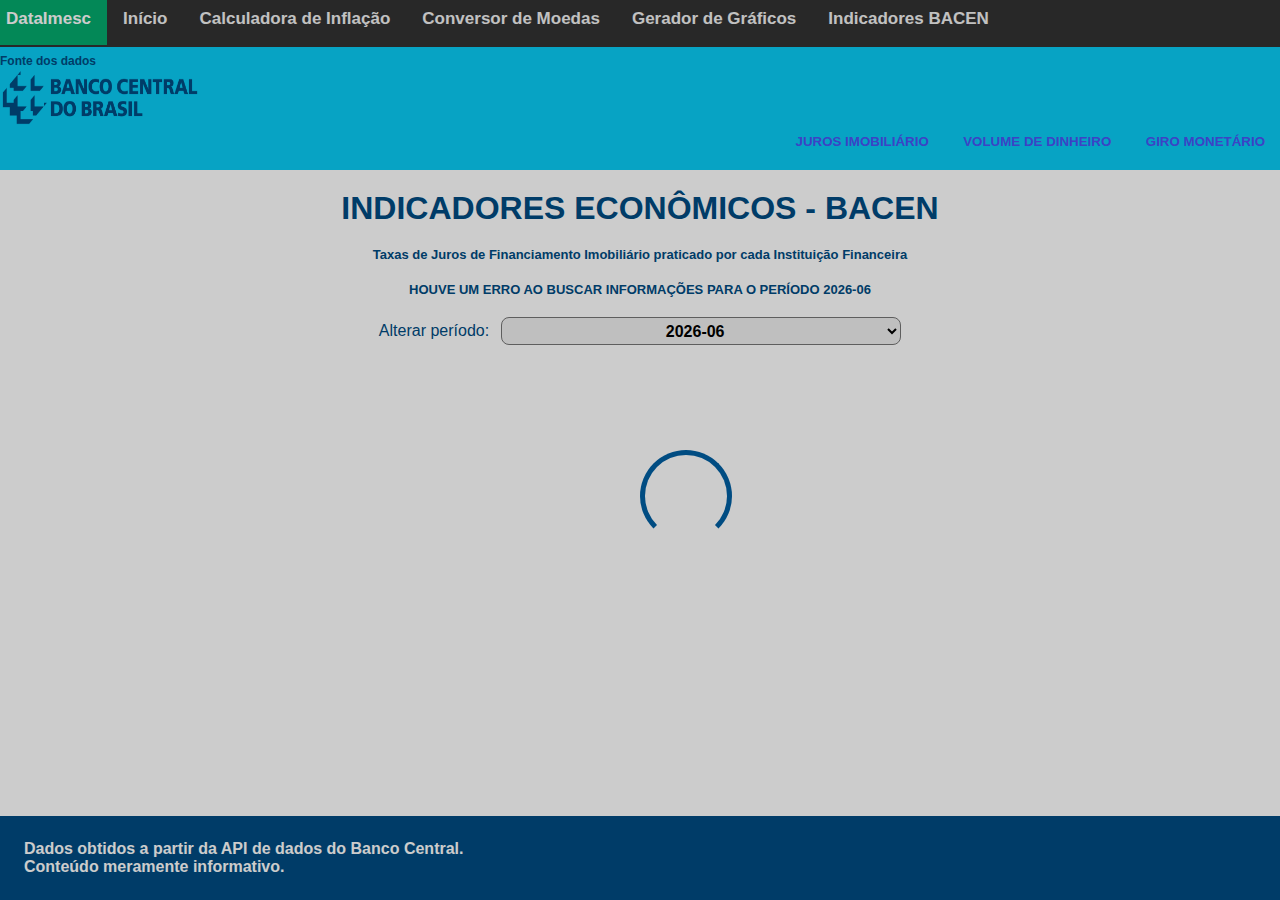
<file: index.html>
<!DOCTYPE html>
<html>
  <head>
    <link rel="stylesheet" href="./styles.css" />
    <title>Taxas de Juros</title>
  </head>
  <body>
    <header>
      <div>
        <div class="topnav" style="position:relative;top:-7px;left:-10px;width:103%;height:54px;">
          <a class="active" href="https://dataimesc.imesc.ma.gov.br/">DataImesc</a>
          <a href="https://dataimesc.github.io/inicio/">Início</a>
          <a href="https://dataimesc.github.io/calculadora/">Calculadora de Inflação</a>
          <a href="https://dataimesc.github.io/conversor_de_moedas/">Conversor de Moedas</a>
          <a href="https://dataimesc.github.io/gerador-de-graficos/">Gerador de Gráficos</a>
          <a href="https://dataimesc.github.io/bacenInterestRate-main/">Indicadores BACEN</a>
        </div>
        <h4 class="info">Fonte dos dados</h4>

        <img class="logo" src=".\assets\banco_central.png"/>
        <div id="navigation">   
        <a href="index.html">JUROS IMOBILIÁRIO</a>
        <a href="moedas.html">VOLUME DE DINHEIRO</a>
        <a href="giro.html">GIRO MONETÁRIO</a>
      </div>

      </div>
    </header>
    <main class="content">
      <h1>INDICADORES ECONÔMICOS - BACEN </h1>
      <h2>Taxas de Juros de Financiamento Imobiliário praticado por cada Instituição Financeira</h2>
      <h2 id="indicador"></h2>

      <div class="select">
        <label for="dddd-mm">Alterar período: </label>
        <select
          class="dropdown-menu"
          id="dddd-mm"
          onchange="atualizaJurosImob()"
        ></select>
      </div>
      
      <table id="tabela"></table>

      <div class="div-loader" id="div-loader" style="display: none">
        <span class="loader" id="loader"></span>
      </div>
    </main>
  
  </body>
  <footer>
    <h4>Dados obtidos a partir da API de dados do Banco Central.</h4>
    <h4>Conteúdo meramente informativo.</h4>
  </footer>
</html>
<script src="./scripts.js"></script>
<script>
  hasAlreadyMonth_Juros=false
  atualizaJurosImob()
  </script>
</file>
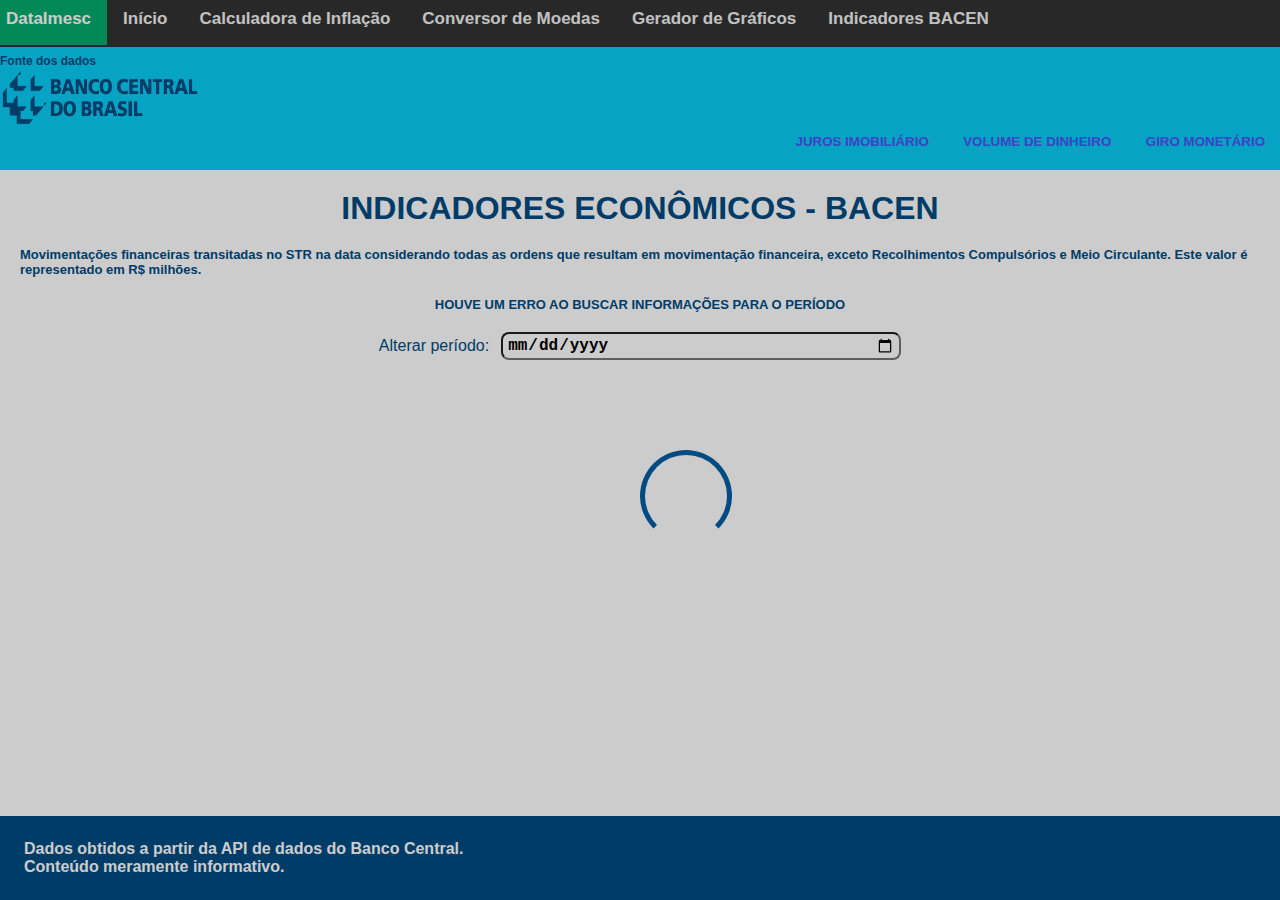
<file: giro.html>
<!DOCTYPE html>
<html>
  <head>
    <link rel="stylesheet" href="./styles.css" />
    <title>Taxas de Juros</title>
  </head>
  <body>
    <header>
      <div>
        <div class="topnav" style="position:relative;top:-7px;left:-10px;width:103%;height:54px;">
          <a class="active" href="https://dataimesc.imesc.ma.gov.br/">DataImesc</a>
          <a href="https://dataimesc.github.io/inicio/">Início</a>
          <a href="https://dataimesc.github.io/calculadora/">Calculadora de Inflação</a>
          <a href="https://dataimesc.github.io/conversor_de_moedas/">Conversor de Moedas</a>
          <a href="https://dataimesc.github.io/gerador-de-graficos/">Gerador de Gráficos</a>
          <a href="https://dataimesc.github.io/bacenInterestRate-main/">Indicadores BACEN</a>
        </div>
        <h4 class="info">Fonte dos dados</h4>
        <img class="logo" src=".\assets\banco_central.png"/>
        <div id="navigation">   
          <a href="index.html">JUROS IMOBILIÁRIO</a>
          <a href="moedas.html">VOLUME DE DINHEIRO</a>
          <a href="giro.html">GIRO MONETÁRIO</a>
        </div>

      </div>
    </header>
    <main class="content">
      <h1>INDICADORES ECONÔMICOS - BACEN </h1>
      <h2>Movimentações financeiras transitadas no STR na data considerando todas as ordens que resultam em movimentação financeira, exceto Recolhimentos Compulsórios e Meio Circulante. Este valor é representado em R$ milhões.</h2>
      <h2 id="indicador"></h2>

      <div class="select">
        <label for="dddd-mm">Alterar período: </label>
        <input
         type="date"
          class="dropdown-menu"
          id="dddd-mm"
          onchange="giro_atualiza()"
        ></input>
      </div>
      
      <table id="tabela"></table>

      <div class="div-loader" id="div-loader" style="display: none">
        <span class="loader" id="loader"></span>
      </div>
    </main>
    <footer>
      <h4>Dados obtidos a partir da API de dados do Banco Central.</h4>
      <h4>Conteúdo meramente informativo.</h4>
      <script src="./scripts.js"></script>
    </footer>
  </body>
</html>
<script>
  giro_atualiza()
</script>
</file>
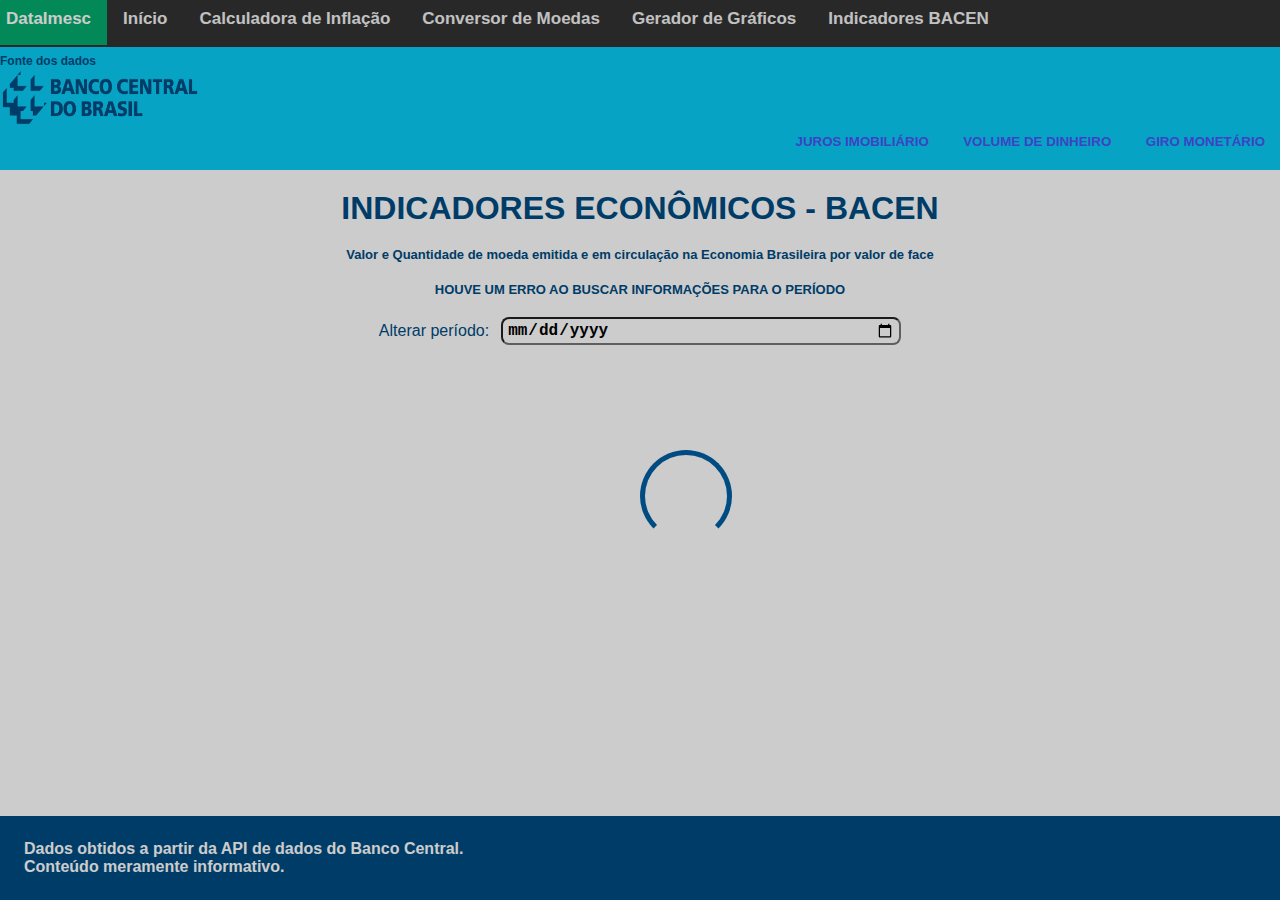
<file: moedas.html>
<!DOCTYPE html>
<html>
  <head>
    <link rel="stylesheet" href="./styles.css" />
    <title>Taxas de Juros</title>
  </head>
  <body>
    <header>
      <div>
        <div class="topnav" style="position:relative;top:-7px;left:-10px;width:103%;height:54px;">
          <a class="active" href="https://dataimesc.imesc.ma.gov.br/">DataImesc</a>
          <a href="https://dataimesc.github.io/inicio/">Início</a>
          <a href="https://dataimesc.github.io/calculadora/">Calculadora de Inflação</a>
          <a href="https://dataimesc.github.io/conversor_de_moedas/">Conversor de Moedas</a>
          <a href="https://dataimesc.github.io/gerador-de-graficos/">Gerador de Gráficos</a>
          <a href="https://dataimesc.github.io/bacenInterestRate-main/">Indicadores BACEN</a>
        </div>
        <h4 class="info">Fonte dos dados</h4>
        <img class="logo" src=".\assets\banco_central.png"/>
        <div id="navigation">   
          <a href="index.html">JUROS IMOBILIÁRIO</a>
          <a href="moedas.html">VOLUME DE DINHEIRO</a>
          <a href="giro.html">GIRO MONETÁRIO</a>
        </div>
      </div>
    </header>
    <main class="content">
      <h1>INDICADORES ECONÔMICOS - BACEN </h1>
      <h2>Valor e Quantidade de moeda emitida e em circulação na Economia Brasileira por valor de face </h2>
      <h2 id="indicador"></h2>
      <div class="select">
        <label for="dddd-mm">Alterar período: </label>
        <input type="date" class="dropdown-menu"id="dddd-mm" onchange="moeda_atualiza()"></input>
      </div>
      <table id="tabela"></table>
      <div class="div-loader" id="div-loader" style="display: none">
        <span class="loader" id="loader"></span>
      </div>
    </main>
    <footer>
      <h4>Dados obtidos a partir da API de dados do Banco Central.</h4>
      <h4>Conteúdo meramente informativo.</h4>
      <script src="./scripts.js"></script>
    </footer>
  </body>
</html>
<script>moeda_atualiza()</script>
</file>
<file: styles.css>
*{
  margin: 0;
  padding: 0;
  box-sizing: border-box;
}
body {
  font-family: "verdana", sans-serif;
  position: relative;
  height: 100vh;
  color: #004c82;
}
.topnav {
  background-color: #333;
  overflow: hidden;
  position:relative;
  top:-5px;
  left:-5px;

}

/* Style the links inside the navigation bar */
.topnav a {
  float: left;
  color: #f2f2f2;
  text-align: center;
  padding:  16px;
  text-decoration: none;
  font-size: 17px;
  font-family: Arial, sans-serif;
}
/* Change the color of links on hover */
.topnav a:hover {
  background-color: #ddd;
  color: black;
}

/* Add a color to the active/current link */
.topnav a.active {
  background-color: #04AA6D;
  color: white;
}

header {
  padding: 0px 0px 20px 0px;
  display: flex;
  flex-direction: column;
  background: linear-gradient(45deg, rgba(9,204,245,1) 0%, rgba(9,204,245,1) 35%, rgba(9,204,245,1) 100%);
  color: white;
}
header .logo {
  height: 60px;
  width:200px;
}
#navigation{
  text-align:end;
}
#navigation a{
  font-size: smaller;
  margin:15px;
}
a {
  color: #4b54f7; /* cor do texto */
  font-size: 16px; /* tamanho da fonte */
  font-weight: bold;
  text-decoration: none; /* remove o sublinhado */
}
a:hover {
  color: rgb(22, 20, 74); /* cor do texto ao passar o mouse */
  text-decoration: underline; /* sublinhado ao passar o mouse */
}
.info {
  font-size: 12px;
  color:#004c82;
}
.content {
  display: flex;
  justify-content: center;
  align-items: center;
  flex-direction: column;
  gap: 20px;
  padding: 20px;
}
.content h2{
  font-size: small;
}
.select {
  display: flex;
  width: 100%;
  justify-content: center;
  align-items: center;
  gap: 12px;
}
.option-select-item {
  text-align: center;
  font-size: 16px;
}
.dropdown-menu {
  width: 400px;
  height: 28px;
  border-radius: 8px;
  padding: 4px;
  font-size: 16px;
  font-weight: bold;
}
table {
  text-align: center;
  min-width: 70%;
  min-height: 70%;
}
.table-head {
  background-color: #000000;
  color: white;
}
.impar {
  background-color: #707172;
  color: white;
}
.par {
  background-color: white;
  color: #707172;
}
tr:hover {
  background-color: #004c82;
  color: white;
}
footer {
  position: sticky;
  top:99vh;
  padding: 24px;
  background-color: #004c82;
  color: white; 
}

/* loader */
.div-loader{
  width: 100vw;
  height: 100vh;
  position: absolute;
  top: 0;
  z-index: 999;
  background-color: rgba(0, 0, 0, 0.2);
}
.loader {
  width: 92px;
  height: 92px;
  border: 5px solid #004C82;
  border-bottom-color: transparent;
  border-radius: 50%;
  display: inline-block;
  box-sizing: border-box;
  position: absolute;
  left: 50%;
  top: 50%;
  animation: rotation 1s linear infinite;
}
@keyframes rotation {
  0% {
    transform: rotate(0deg);
  }
  100% {
    transform: rotate(360deg);
  }
}
</file>
